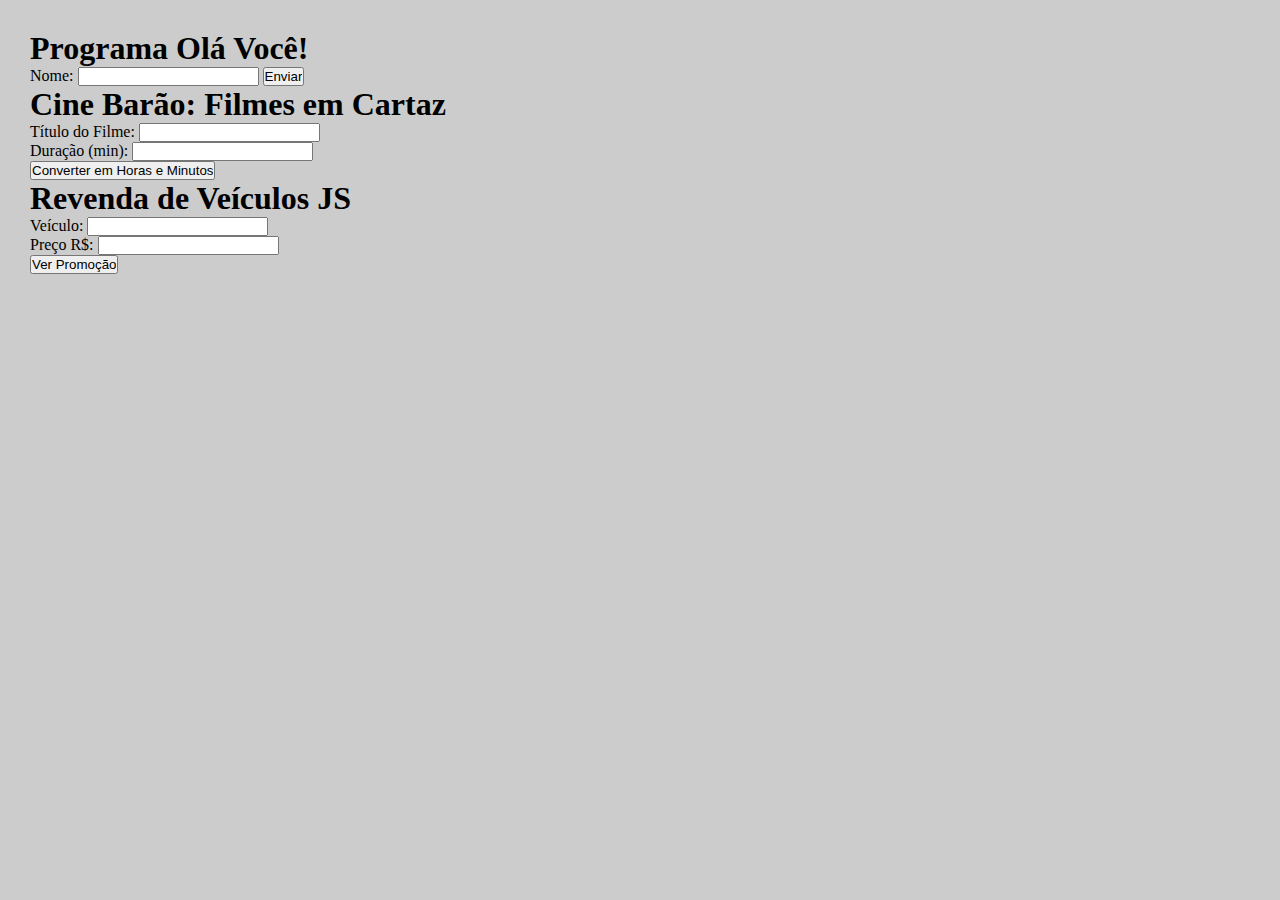
<file: index.html>
<DOCTYPE html>
<html lang="pt-br">
<head>
    <meta charset="UTF-8">
    <meta http-equiv="X-UA-Compatible" content="IE-edge">
    <meta name="viewport" content="width=device-width, initial-scale=1.0">
    <link rel="stylesheet" href="style.css">
    <title>Atividade 1</title>
</head>
<body>
    <h1>Programa Olá Você!</h1>
    <form>
        <p>Nome:
            <input type="text" id="inNome">
            <input type="submit" value="Enviar">
        </p>
    </form>
    <h3></h3>
    <script src="main.js"></script>
</body>
</html>
<!DOCTYPE html>
<html lang="pt-br">
<head>
    <meta charset="UTF-8">
    <meta name="viewport" content="width=device-width, initial-scale=1.0">
    <meta http-equiv="X-UA-Compatible" content="ie-edge">
    <link rel="stylesheet" href="style.css">
    <title>Atividade 2</title>
</head>
<body>
    <h1>Cine Barão: Filmes em Cartaz</h1>
    <form>
        <p>Título do Filme:
            <input type="text" id="inTitulo" required>
        </p>
        <p>Duração (min):
            <input type="number" id="inDuracao" required>
        </p>
        <input type="submit" value="Converter em Horas e Minutos">
    </form>
    <h3></h3>
    <script src="main.js"></script>
</body>
</html>
<!DOCTYPE html>
<html lang="pt-br">

<head>
    <meta charset="UTF-8">
    <meta name="viewport" content="width=device-width, initial-scale=1.0">
    <meta http-equiv="X-UA-Compatible" content="ie=edge">
    <link rel="stylesheet" href="style.css">
    <title>Exemplo 2.3</title>
</head>

<body>
    <h1>Revenda de Veículos JS</h1>
    <form>
        <p> Veículo:
            <input type="text" id="inVeiculo" required>
        </p>
        <p> Preço R$:
            <input type="number" id="inPreco" required>
        </p>
        <input type="submit" value="Ver Promoção">
    </form>
    <h3 id="outResp1"></h3>
    <h3 id="outResp2"></h3>
    <h3 id="outResp3"></h3>
    <script src="main.js"></script>
</body>

</html>
</file>
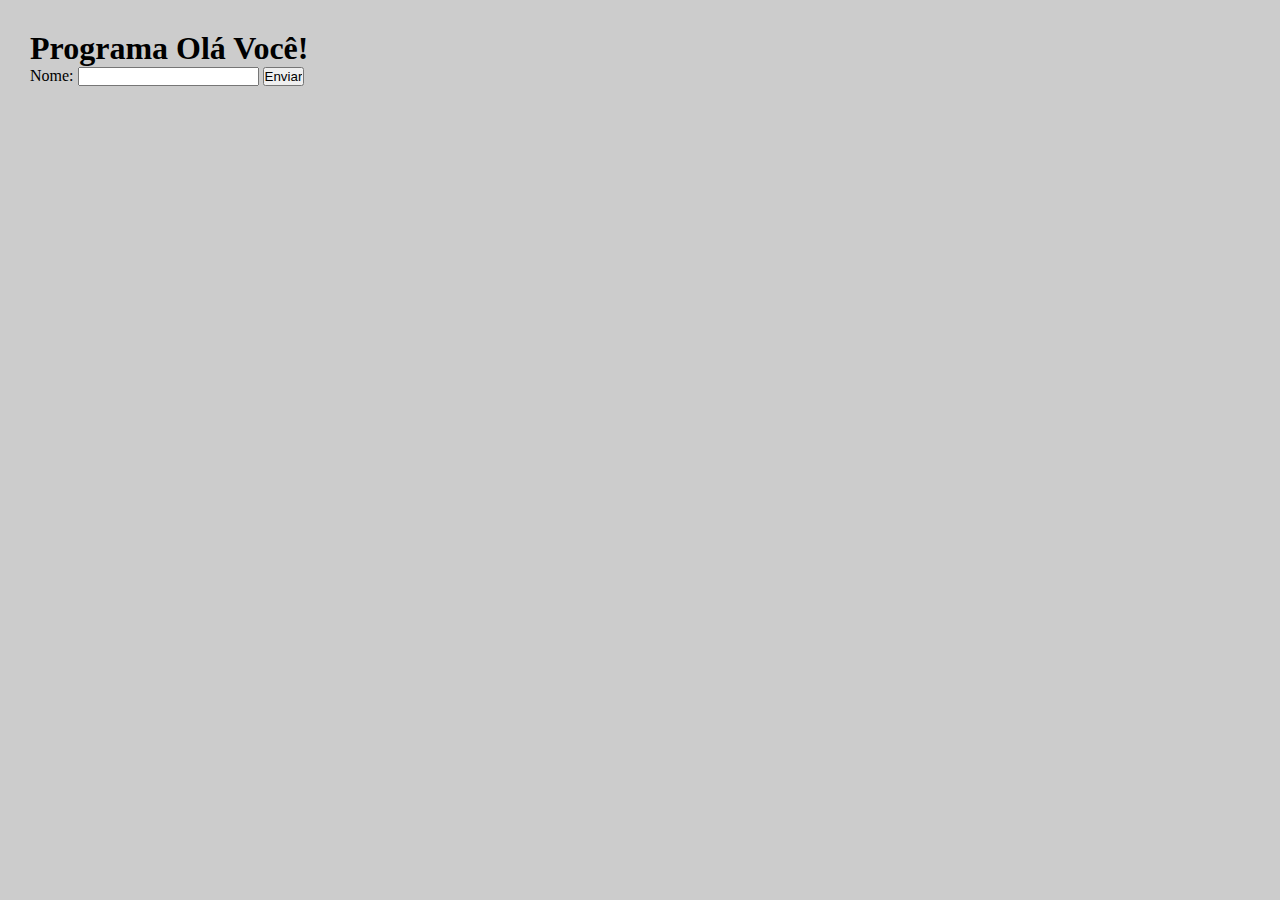
<file: ativ 1/index.html>
<DOCTYPE html>
    <html lang="pt-br">
    <head>
        <meta charset="UTF-8">
        <meta http-equiv="X-UA-Compatible" content="IE-edge">
        <meta name="viewport" content="width=device-width, initial-scale=1.0">
        <link rel="stylesheet" href="style.css">
        <title>Atividade 1</title>
    </head>
    <body>
        <h1>Programa Olá Você!</h1>
        <form>
            <p>Nome:
                <input type="text" id="inNome">
                <input type="submit" value="Enviar">
            </p>
        </form>
        <h3></h3>
        <script src="main.js"></script>
    </body>
    </html>
</file>
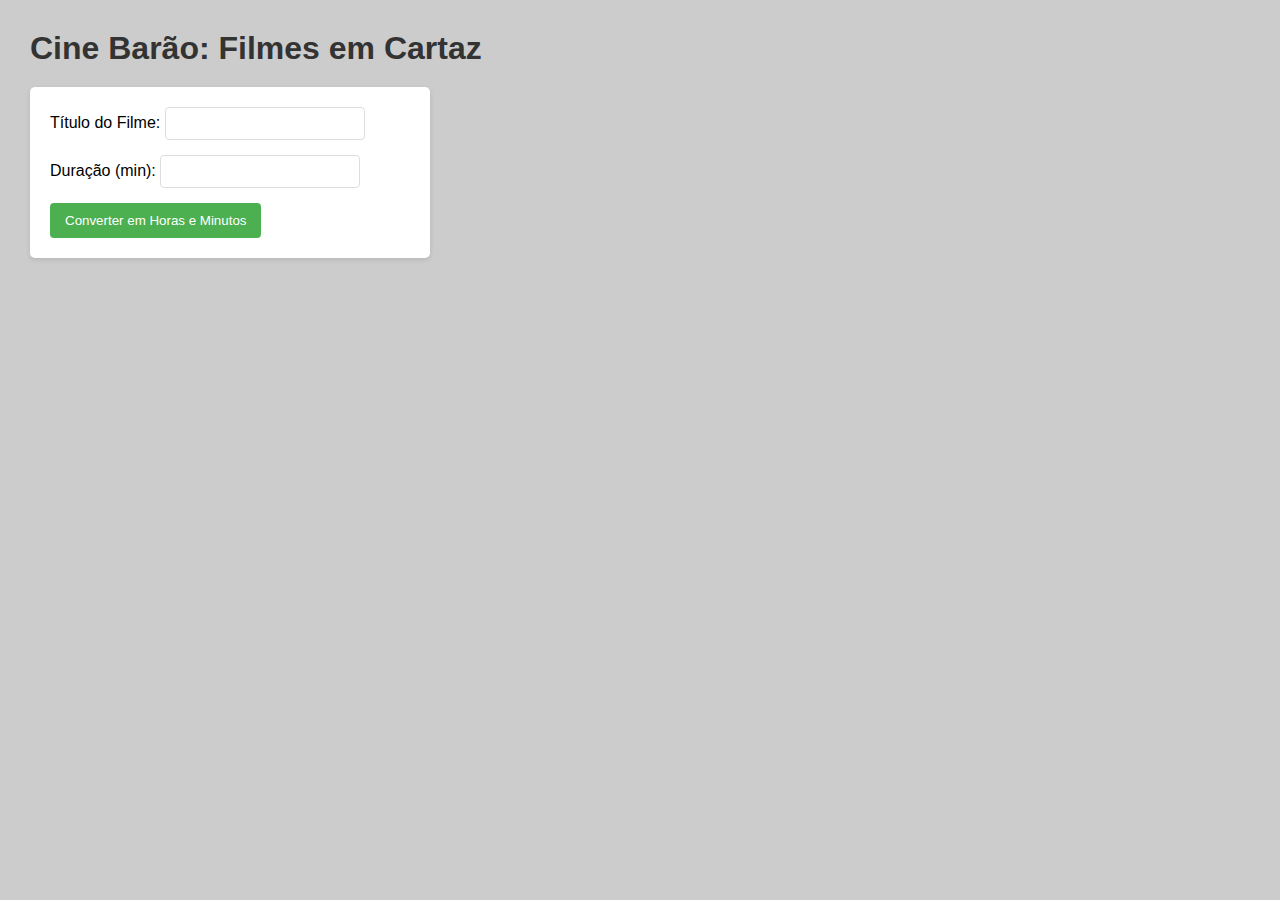
<file: ativ 2/index.html>
<!DOCTYPE html>
<html lang="pt-br">
<head>
    <meta charset="UTF-8">
    <meta name="viewport" content="width=device-width, initial-scale=1.0">
    <meta http-equiv="X-UA-Compatible" content="ie-edge">
    <link rel="stylesheet" href="style.css">
    <title>Atividade 2</title>
</head>
<body>
    <h1>Cine Barão: Filmes em Cartaz</h1>
    <form>
        <p>Título do Filme:
            <input type="text" id="inTitulo" required>
        </p>
        <p>Duração (min):
            <input type="number" id="inDuracao" required>
        </p>
        <input type="submit" value="Converter em Horas e Minutos">
    </form>
    <h3></h3>
    <script src="main.js"></script>
</body>
</html>
</file>
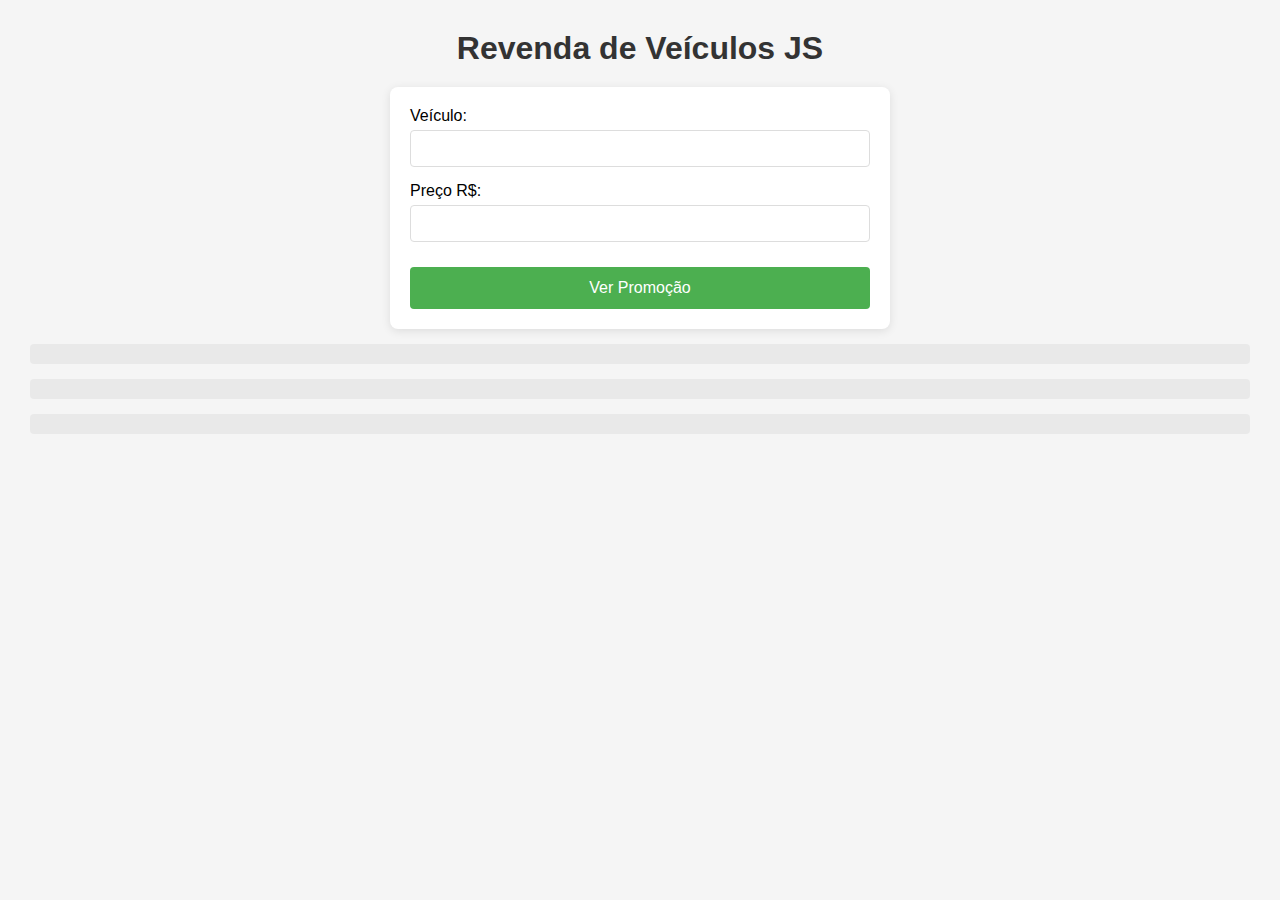
<file: ativ 3/index.html>
<!DOCTYPE html>
<html lang="pt-br">
<head>
    <meta charset="UTF-8">
    <meta name="viewport" content="width=device-width, initial-scale=1.0">
    <meta http-equiv="X-UA-Compatible" content="ie=edge">
    <link rel="stylesheet" href="style.css">
    <title>Revenda de Veículos JS</title>
</head>
<body>
    <h1>Revenda de Veículos JS</h1>
    <form>
        <p>Veículo:
            <input type="text" id="inVeiculo" required>
        </p>
        <p>Preço R$:
            <input type="number" id="inPreco" required step="0.01">
        </p>
        <input type="submit" value="Ver Promoção">
    </form>
    <h3 id="outResp1"></h3>
    <h3 id="outResp2"></h3>
    <h3 id="outResp3"></h3>
    <script src="main.js"></script>
</body>
</html>
</file>
<file: style.css>
{
    margin: 0;
    padding: 0;
    box-sizing: border-box;
}

body {
    background-color: #cccccc;
    margin: 30px;
}
* {
    margin: 0;
    padding: 0;
    box-sizing: border-box;
}

body {
    background-color: #cccccc;
    margin: 30px;
}
</file>
<file: ativ 1/style.css>
*{
    margin: 0;
    padding: 0;
    box-sizing: border-box;
}

body {
    background-color: #cccccc;
    margin: 30px;
}
</file>
<file: ativ 2/style.css>
* {
    margin: 0;
    padding: 0;
    box-sizing: border-box;
}

body {
    background-color: #cccccc;
    margin: 30px;
    font-family: Arial, sans-serif;
}

h1 {
    margin-bottom: 20px;
    color: #333;
}

form {
    background-color: #fff;
    padding: 20px;
    border-radius: 5px;
    box-shadow: 0 2px 5px rgba(0,0,0,0.1);
    max-width: 400px;
}

p {
    margin-bottom: 15px;
}

input[type="text"],
input[type="number"] {
    padding: 8px;
    width: 200px;
    border: 1px solid #ddd;
    border-radius: 4px;
}

input[type="submit"] {
    background-color: #4CAF50;
    color: white;
    padding: 10px 15px;
    border: none;
    border-radius: 4px;
    cursor: pointer;
}

input[type="submit"]:hover {
    background-color: #45a049;
}

h3, h4 {
    margin-top: 20px;
    color: #333;
}
</file>
<file: ativ 3/style.css>
* {
    margin: 0;
    padding: 0;
    box-sizing: border-box;
}

body {
    background-color: #f5f5f5;
    margin: 30px;
    font-family: Arial, sans-serif;
}

h1 {
    margin-bottom: 20px;
    color: #333;
    text-align: center;
}

form {
    background-color: #fff;
    padding: 20px;
    border-radius: 8px;
    box-shadow: 0 2px 10px rgba(0,0,0,0.1);
    max-width: 500px;
    margin: 0 auto;
}

p {
    margin-bottom: 15px;
}

input[type="text"],
input[type="number"] {
    padding: 10px;
    width: 100%;
    border: 1px solid #ddd;
    border-radius: 4px;
    margin-top: 5px;
}

input[type="submit"] {
    background-color: #4CAF50;
    color: white;
    padding: 12px 20px;
    border: none;
    border-radius: 4px;
    cursor: pointer;
    width: 100%;
    font-size: 16px;
    margin-top: 10px;
}

input[type="submit"]:hover {
    background-color: #45a049;
}

h3 {
    margin-top: 15px;
    padding: 10px;
    background-color: #e9e9e9;
    border-radius: 4px;
    text-align: center;
}
</file>
